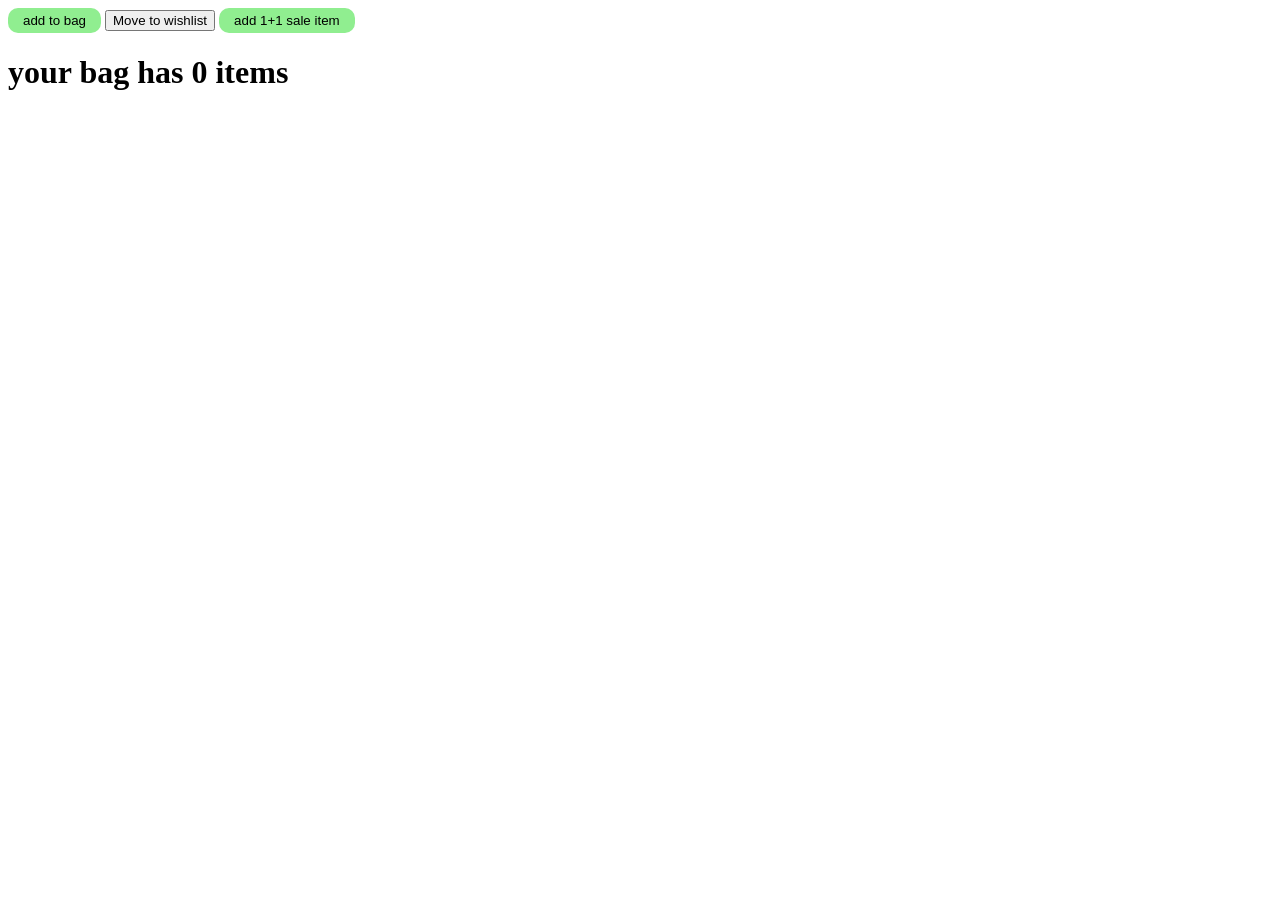
<file: practice set/myntara_bag.html>
<!DOCTYPE html>
<html lang="en">
<head>
    <meta charset="UTF-8">
    <meta name="viewport" content="width=device-width, initial-scale=1.0">
    <title>Document</title>
    <link rel="stylesheet" href="style.css">

</head>

<body>
    <button class="bag-button" onclick="cartquantity=cartquantity+1;   
    document.querySelector('#cart-summary').
    innerText=`your bag has ${cartquantity} items`;">add to bag</button>

    <button class="wish-button" onclick="cartquantity=cartquantity-1;document.querySelector('#cart-summary').
    innerText=`your bag has ${cartquantity} items`"> Move to wishlist</button>
    <button class="bag-button" onclick="cartquantity=cartquantity+2;document.querySelector('#cart-summary').
    innerText=`your bag has ${cartquantity} items`">add 1+1 sale item</button>
    <h1 id="cart-summary">yor bag has zero items</h1>
       
</body>
<script>
    let cartquantity=0;
    document.querySelector('#cart-summary').
    innerText=`your bag has ${cartquantity} items`;


</script>
       

</html>
</file>
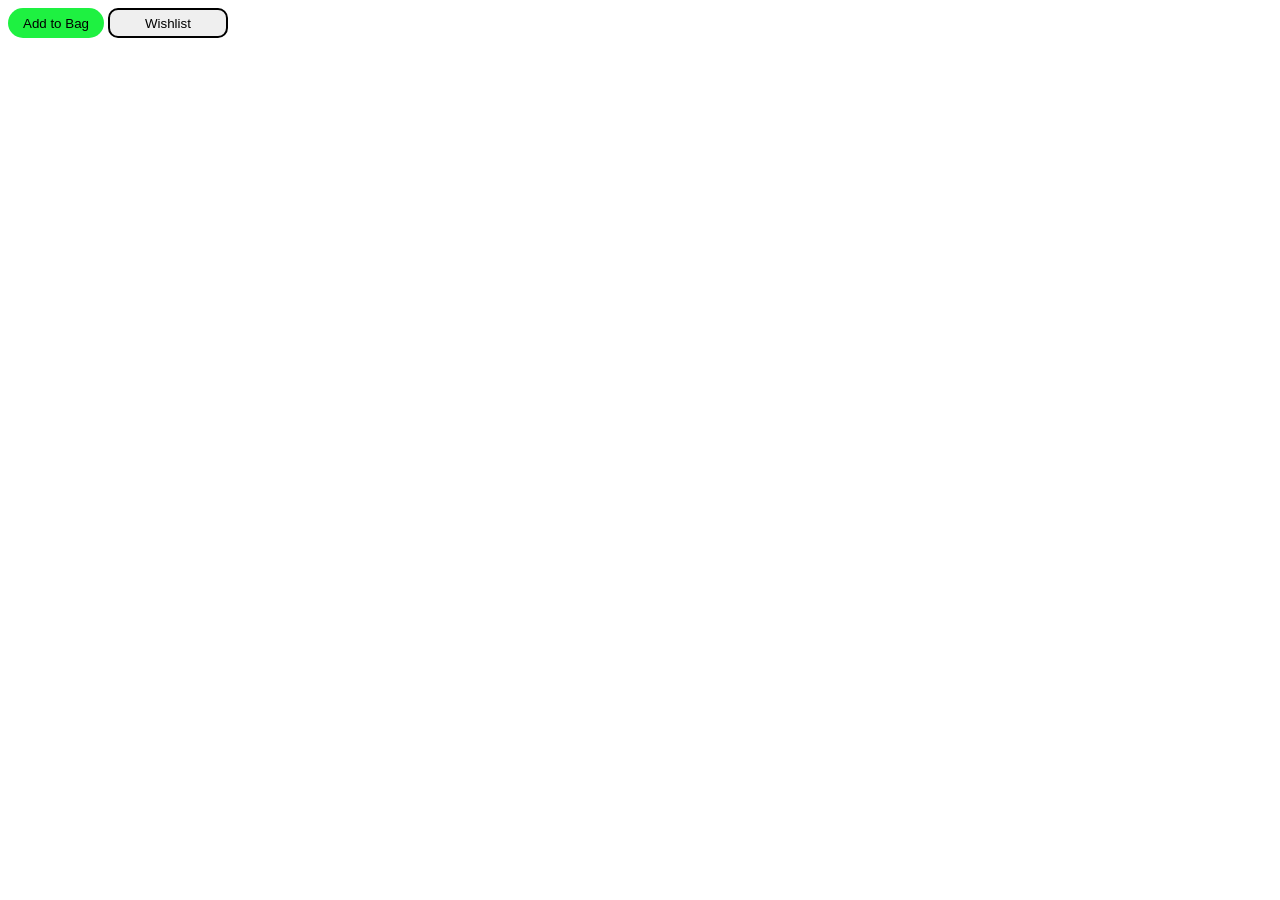
<file: practice set/practice.html>
<!DOCTYPE html>
<html lang="en">
<head>
    <meta charset="UTF-8">
    <meta name="viewport" content="width=device-width, initial-scale=1.0">
    <title>practice</title>

    <style>
        .button{height:30px ;}

        #a{color:black;background-color:none;border:2px solid black;border-radius:10px ;padding: 5px 35px;}
        /* #b{color:greenyellow;background-color: blueviolet;} */
         #s{background-color:rgba(11, 240, 49, 0.922);color:black;height: 30px;border:none;border-radius:20px;padding:5px 15px;}   
    </style>
</head>
<body>

   <main>
    <nav>

    <button type="button" id="s" class="button" onclick="alert('item added')">Add to Bag</button>
    <button type="submit" id="a" class="button"> Wishlist</button>
    <!-- <button type="button" class="button" id="b">yes 🔄 </button> -->
    </nav>


    <!-- <p>Lorem ipsum dolor sit 
        amet consectetur adipisicing elit. 
        <br>Fuga voluptatibus nihil distinctio quas 
        aperiam? <br>Optio excepturi eveniet et, 
        corporis adipisci <br>magni. Eaque animi quidem quo minima esse,
         expedita libero rem!</p> -->


    </main>

</body>
<script>
    document.title="12321"
</script>
</html>
</file>
<file: practice set/style.css>
.bag-button{
    background-color: lightgreen;
    border:none;
    padding:5px 15px;
    border-radius: 10px;

}

wish-button{
    padding:5px 35px;
    border:2px solid black;
    border-radius:10px;
}
</file>
